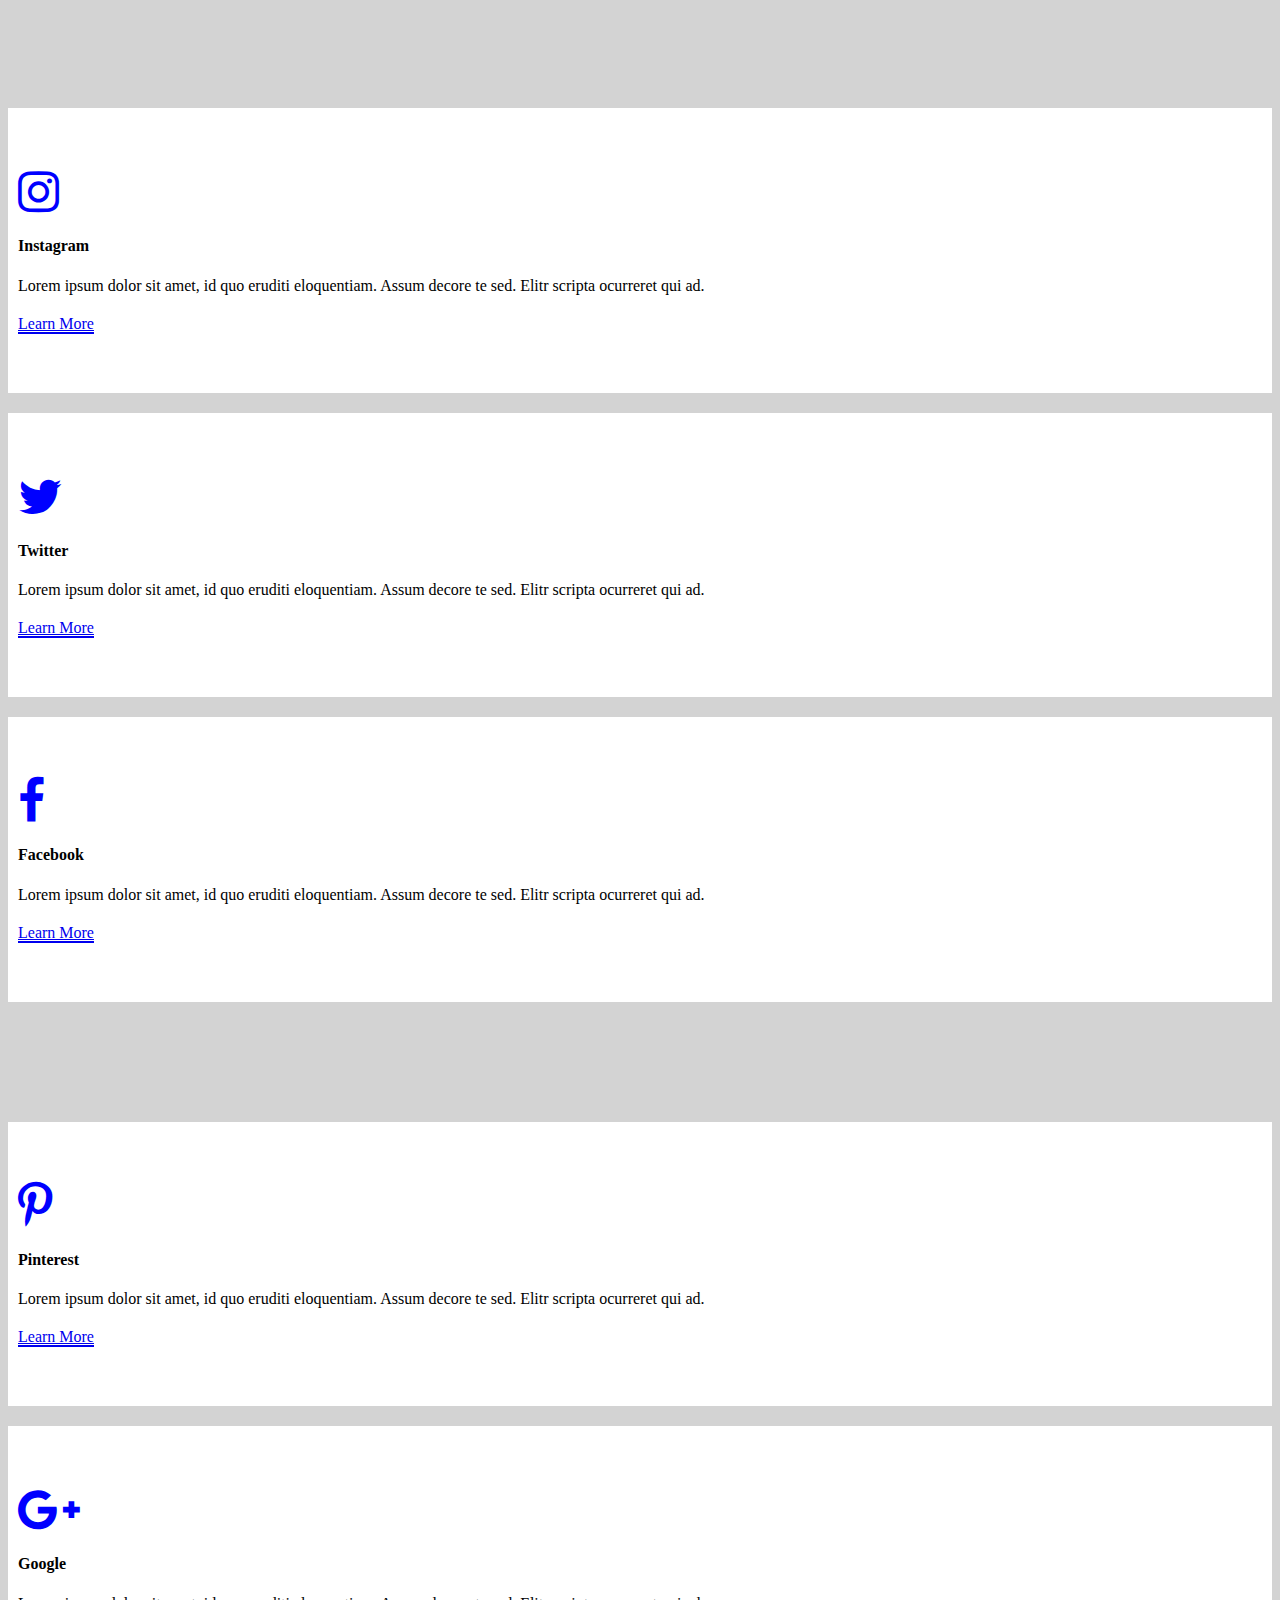
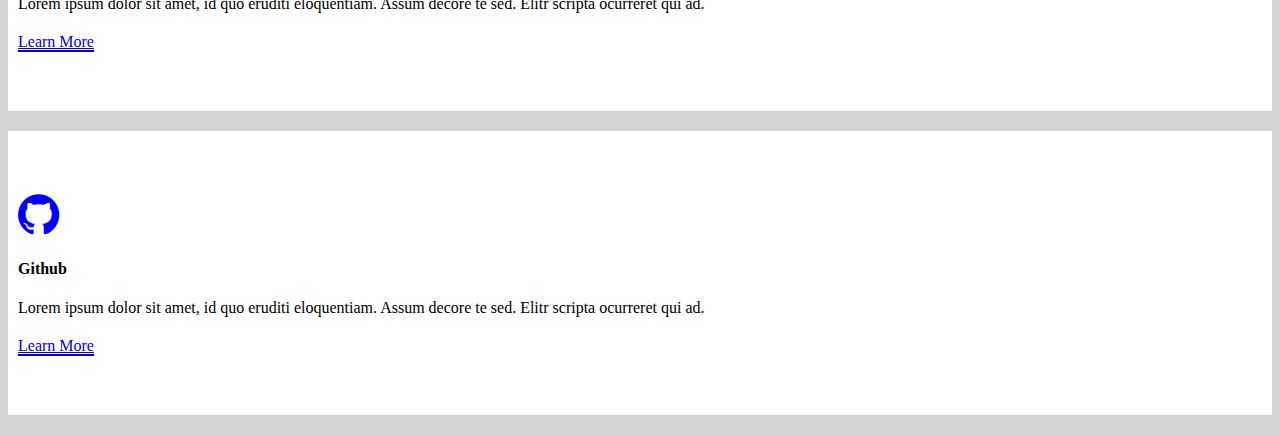
<file: html/index.html>
<!DOCTYPE html>
<html lang="en">
<head>
    <meta charset="UTF-8">
    <meta http-equiv="X-UA-Compatible" content="IE=edge">
    <meta name="viewport" content="width=device-width, initial-scale=1.0">
    <title>Document</title>
    <link rel="stylesheet" href="https://cdn.jsdelivr.net/npm/bootstrap@4.6.1/dist/css/bootstrap.min.css" integrity="sha384-zCbKRCUGaJDkqS1kPbPd7TveP5iyJE0EjAuZQTgFLD2ylzuqKfdKlfG/eSrtxUkn" crossorigin="anonymous">
    <link rel="stylesheet" href="https://cdnjs.cloudflare.com/ajax/libs/font-awesome/4.7.0/css/font-awesome.min.css" integrity="sha512-SfTiTlX6kk+qitfevl/7LibUOeJWlt9rbyDn92a1DqWOw9vWG2MFoays0sgObmWazO5BQPiFucnnEAjpAB+/Sw==" crossorigin="anonymous" referrerpolicy="no-referrer" />
    <link rel="stylesheet" href="index.css">
</head>
<body>
    <div class="box"></div>
   <div class="container">
       <div class="row">
       <div class="col-sm-4 col-md-4 col-lg-4">
           
        <div class= "box-part text-center">
            <i class="fa fa-instagram fa-3x" aria-hidden="true"></i>
        <h4>Instagram</h4>
        <div class="text">
        <p>Lorem ipsum dolor sit amet, id quo eruditi eloquentiam. Assum decore te sed. Elitr scripta ocurreret qui ad.</p>
        </div>
       <a href="#">Learn More</a>    
    </div>
   </div>
    <div class="col-sm-4 col-md-4 col-lg-4">
        
     <div class= "box-part text-center">
        <i class="fa fa-twitter fa-3x" aria-hidden="true"></i>
     <h4>Twitter</h4>
     <div class="text">
     <p>Lorem ipsum dolor sit amet, id quo eruditi eloquentiam. Assum decore te sed. Elitr scripta ocurreret qui ad.</p>
     </div>
    <a href="#">Learn More</a>    
 </div>
</div>
<div class="col-sm-4 col-md-4 col-lg-4">
        
    <div class= "box-part text-center">
        <i class="fa fa-facebook fa-3x" aria-hidden="true"></i>
    <h4>Facebook</h4>
    <div class="text">
    <p>Lorem ipsum dolor sit amet, id quo eruditi eloquentiam. Assum decore te sed. Elitr scripta ocurreret qui ad.</p>
    </div>
   <a href="#">Learn More</a>    
</div>
</div>
<div class="box"></div>
   <div class="container">
       <div class="row">
       <div class="col-sm-4 col-md-4 col-lg-4">
           
        <div class= "box-part text-center">
            <i class="fa fa-pinterest-p fa-3x" aria-hidden="true"></i>

        <h4>Pinterest</h4>
        <div class="text">
        <p>Lorem ipsum dolor sit amet, id quo eruditi eloquentiam. Assum decore te sed. Elitr scripta ocurreret qui ad.</p>
        </div>
       <a href="#">Learn More</a>    
    </div>
   </div>
   <div class="col-sm-4 col-md-4 col-lg-4">
           
    <div class= "box-part text-center">
        <i class="fa fa-google-plus fa-3x" aria-hidden="true"></i>
    <h4>Google</h4>
    <div class="text">
    <p>Lorem ipsum dolor sit amet, id quo eruditi eloquentiam. Assum decore te sed. Elitr scripta ocurreret qui ad.</p>
    </div>
   <a href="#">Learn More</a>    
</div>
</div>
<div class="col-sm-4 col-md-4 col-lg-4">
           
    <div class= "box-part text-center">
        <i class="fa fa-github fa-3x" aria-hidden="true"></i>
    <h4>Github</h4>
    <div class="text">
    <p>Lorem ipsum dolor sit amet, id quo eruditi eloquentiam. Assum decore te sed. Elitr scripta ocurreret qui ad.</p>
    </div>
   <a href="#">Learn More</a>    
</div>
</div>
</div>
</div>
</body>
</html>
</file>
<file: html/index.css>
body {
  background-color: lightgray;
}
.fa {
  color: blue;
}
a {
  border-bottom: 2px solid;
}
.box-part {
  background-color: white;
  margin: 20px 0px;
  padding: 60px 10px;
}
.text {
  margin: 20px 0px;
}
.box {
  padding: 40px 0px ;
}
</file>
